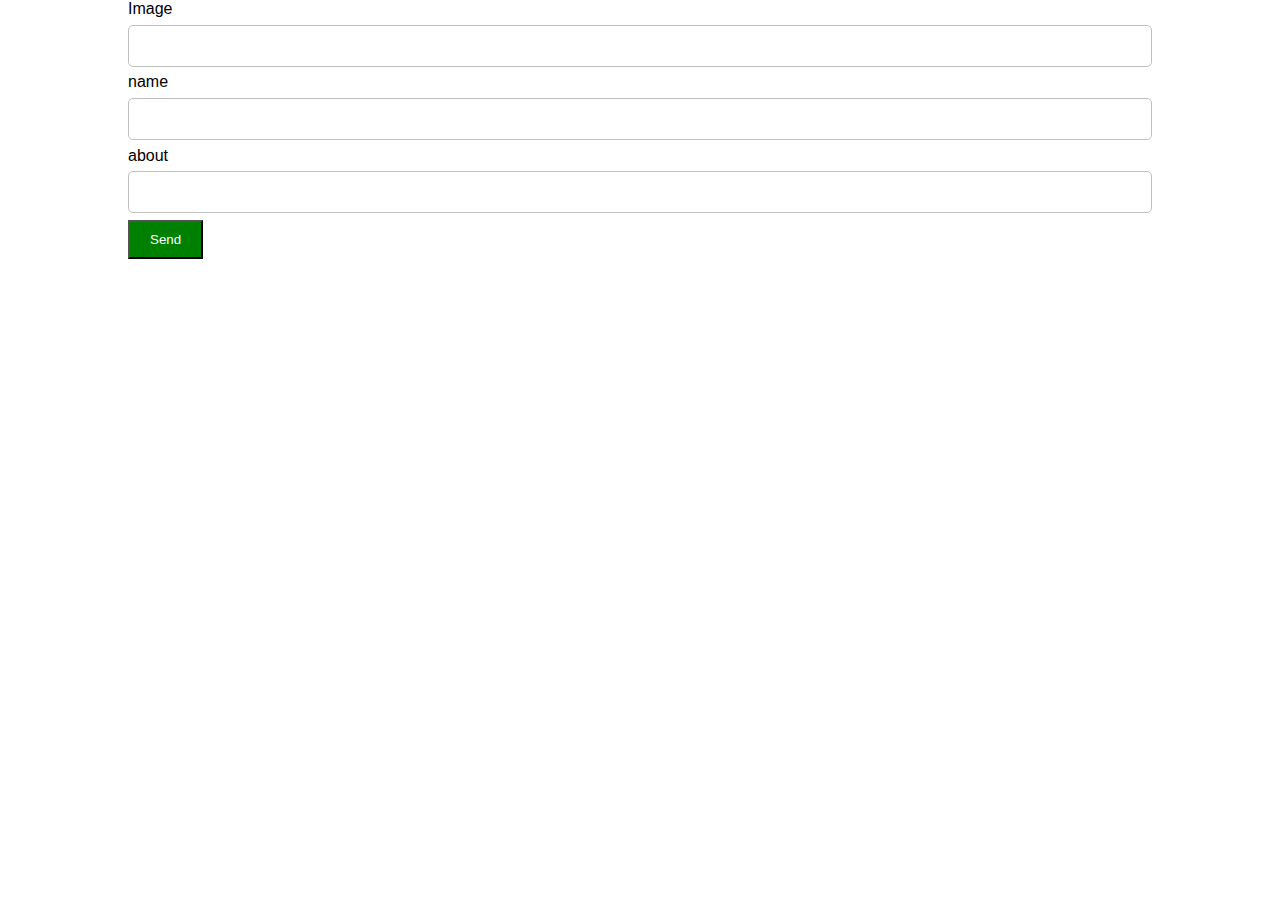
<file: 29 may/api.html>
<!DOCTYPE html>
<html lang="en">
<head>
    <meta charset="UTF-8">
    <meta http-equiv="X-UA-Compatible" content="IE=edge">
    <meta name="viewport" content="width=device-width, initial-scale=1.0">
    <title>Document</title>
    <link rel="stylesheet" href="./assets/css/main.css">
</head>
<body>
    <div class="container">
        <div>
            <label for="img">Image</label>
            <input id="img" type="text">
        </div>
        <div>
            <label for="name">name</label>
            <input id="name" type="text">
        </div>
        <div>
            <label for="about">about</label>
            <input id="about" type="text">
        </div>
        <button class="btn" style="padding: 10px 20px; background-color: green;color: white;">Send</button>
    </div>
    <script src="./assets/js/api.js"></script>
</body>
</html>
</file>
<file: 29 may/assets/css/main.css>
*{
    margin: 0;
    padding: 0;
    box-sizing: border-box;
    font-family: 'Poppins', sans-serif;
    list-style: none;
}
html{
    scroll-behavior: smooth;
}
.row{
    display: flex;
    flex-wrap: wrap;
    align-items: stretch;
    justify-content: space-between;
}
.col-1{
    width: calc(100%/12);
}
.col-2{
    width: calc(100%/6);
}
.col-3{
    width: calc(100%/4);
}
.col-4{
    width: calc(100%/3);
}
.col-5{
    width: calc(100%/2.4);
}
.col-6{
    width: calc(100%/2);
}
.col-7{
    width: calc(100%/1.7142857143);
}
.col-8{
    width: calc(100%/1.5);
}
.col-9{
    width: calc(100%/1.3333333333);
}
.col-10{
    width: calc(100%/1.2);
}
.col-11{
    width: calc(100%/1.0909090909);
}
.col-12{
    width: calc(100%/1);
}
.container{
    width: 80%;
    margin: 0 10%;
}
.text-center{
    text-align: center;
}
.w-100{
    width: 100%;
}
.p-1{
    padding: .5em;
}
.p-2{
    padding: 1em;
}
.py-1{
    padding: .5em 0;
}
.py-2{
    padding: 1em 0;
}
.py-3{
    padding: 1.5em 0;
}
input, button, textarea{
    outline: none;
}
input{
    width: 100%;
    padding: 12.5px;
    margin: .5em 0;
    border-radius: 5px;
    border: 1px solid silver;
}
a{
    text-decoration: none;
    color: black;
}
.d-flex{
    display: flex;
}
.js-btwn{
    justify-content: space-between;
}
.mt-1{
    margin-top: .5em;
}
.mt-2{
    margin-top: 1em;
}
.mt-3{
    margin-top: 1.5em;
}
.mt-4{
    margin-top: 2em;
}
.mt-5{
    margin-top: 2.5em;
}
.mt-6{
    margin-top: 4em;
}
.text-white{
    color: #fff;
}
</file>
